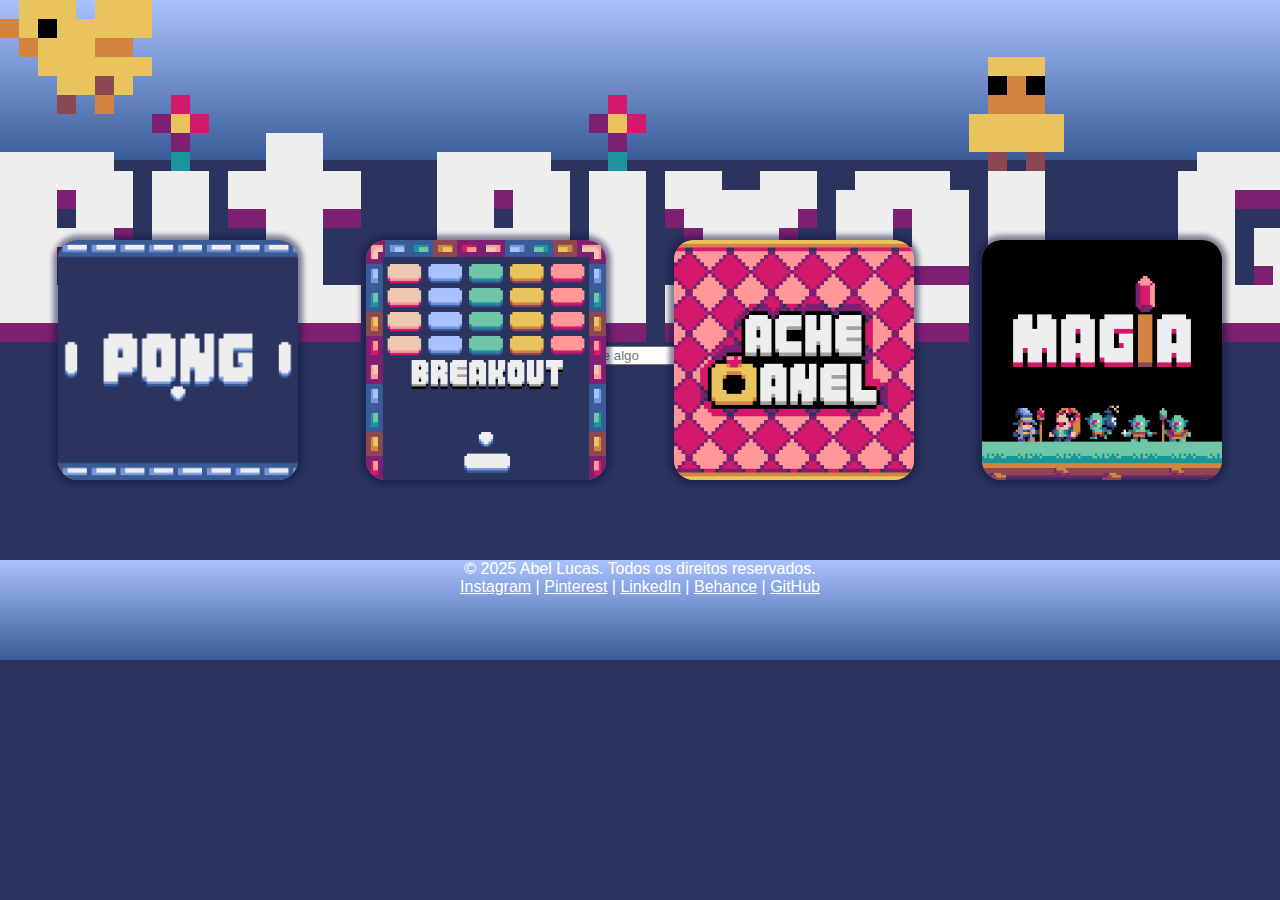
<file: index.html>
<!DOCTYPE html>
<html lang="en">
<head>
    <meta charset="UTF-8">
    <meta name="viewport" content="width=device-width, initial-scale=1.0">
    <link rel="stylesheet" href="src/styles/reset.css">
    <link rel="stylesheet" href="src/styles/style.css">
    <title>Bit Pixel Games</title>
</head>
<body>
    <header>
        <nav>
            <img src="src/images/logo.png" alt="">
            <li><input type="text" placeholder=" Pesquise algo"></li>
        </nav>
    </header>

    <main>
        <div class="game-card">
            <a href="src/games/Pong.html">
                <img src="src/images/Pong.png" alt="Game Pong">
            </a>
        </div>

        <div class="game-card">
            <a href="src/games/Breakout.html">
                <img src="src/images/breakout.png" alt="Game Breakout">
            </a>
        </div>

        <div class="game-card">
            <a href="src/games/Ache-O-Anel.html">
                <img src="src/images/Ache-o-anel.png" alt="Game Ache o Anel">
            </a>
        </div>
        
        <div class="game-card">
            <a href="src/games/Magia.html">
                <img src="src/images/Magia.png" alt="Game Magia">
            </a>
        </div>
        
    </main>
	<footer>
		<div >
			<p>&copy; 2025 Abel Lucas. Todos os direitos reservados.</p>
			<div>
				<a href="https://www.instagram.com/abelarduu" target="_blank">Instagram</a> |
				<a href="https://br.pinterest.com/BitPixelGame/" target="_blank">Pinterest</a> |
				<a href="https://www.linkedin.com/in/abel-lucas" target="_blank">LinkedIn</a> |
				<a href="https://www.behance.net/abellucas1" target="_blank">Behance</a> |
				<a href="https://github.com/abelarduu" target="_blank">GitHub</a>
			</div>
		</div>
	</footer>
</body>
</html>
</file>
<file: src/styles/style.css>
body{
    background-color: #2b335f;
    font-family: Arial, Helvetica, sans-serif;
}

@media (max-width: 375px) {
    #logo {
        width: 14em;
        margin-bottom: 1rem;
    }
}

@media (max-width: 414px) {
    #logo {
        width: 14em;
        margin-bottom: 1rem;
    }
}

@media (min-width: 425px) {
    #logo {
        width: 18em;
        margin-bottom: 1rem;
    }
}

header, nav {
    display: flex;
    flex-wrap: wrap;
    justify-content: space-evenly;
    align-items: center;
    width: 100%;
}

header {
    height: 8em;
    background: linear-gradient(#a9c1ff,#395c98);
    font-size: 20px;
}

#input{
    width: 20em;
    height: 35px;
    border: none;
    border-radius: 10px;
    color: black;
}

main {
    padding: 5rem 3rem;
    display: flex;
    flex-wrap: wrap;
    justify-content: space-around;
    gap: 3rem;
}

.game-card {
    width: 15rem;
    height: 15rem;
    border-radius: 20px;
    box-shadow: 0 0 5px 5px rgba(16, 24, 66, 0.5);
    background-color: #d38441;
    transition: all ease 300ms;
}

.game-card:hover {
    filter: brightness(80%);
    transform: scale(1.2);
}

.game-card img {
    width: 15rem;
    height: 15rem;
    border-radius: 20px;
}

footer {
    display: flex;
    flex-wrap: wrap;
    justify-content: space-around;
    text-align: center;
    background: linear-gradient(#a9c1ff,#395c98);
    height: 100px;
}
</file>
